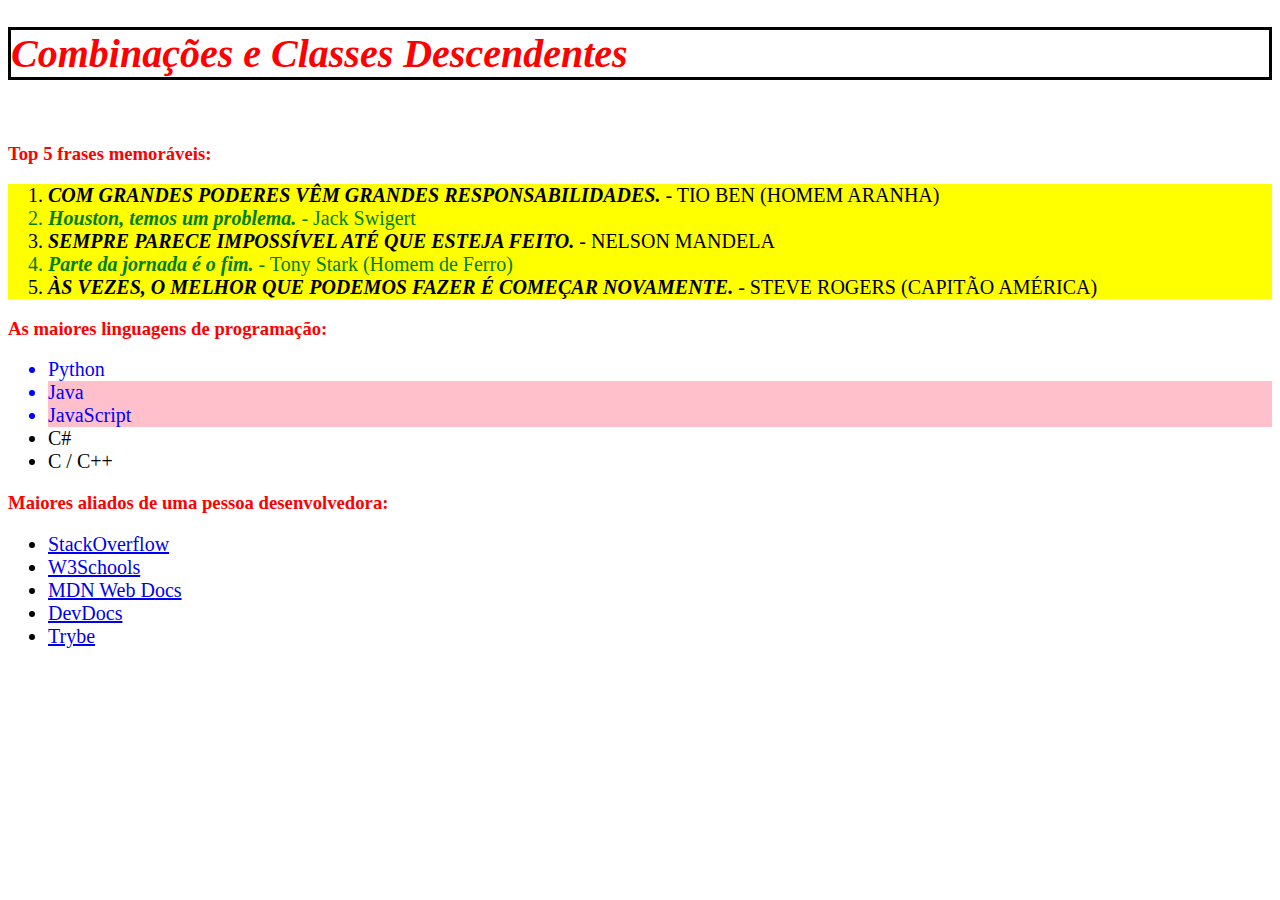
<file: fundamentos/bloco 3 - introdução a HTMLe CSS/dia-3-html-css-seletores-e-posicionamento/index.html>
<!DOCTYPE html>
<html lang="pt-br">
  <head>
    <meta charset="UTF-8">
    <link rel="stylesheet" href="style.css">
    <title>#GoTrybe</title>
  </head>
  <body>
    <h1><em>Combinações e Classes Descendentes</em></h1>
    <br />
    <h3>Top 5 frases memoráveis:</h3>
    <ol>
      <li class="lista-maiusculo"><em>Com grandes poderes vêm grandes responsabilidades.</em> - Tio Ben (Homem Aranha)</li>
      <li class="lista-verde lista"><em>Houston, temos um problema.</em> - Jack Swigert</li>
      <li class="lista-maiusculo"><em>Sempre parece impossível até que esteja feito.</em> - Nelson Mandela</li>
      <li class="lista-verde lista"><em>Parte da jornada é o fim.</em> - Tony Stark (Homem de Ferro)</li>
      <li class="lista-maiusculo"><em>Às vezes, o melhor que podemos fazer é começar novamente.</em> - Steve Rogers (Capitão América)</li>
    </ol>
    <h3>As maiores linguagens de programação:</h3>
    <ul>
      <li class="lista-azul">Python</li>
      <li class="lista-azul lista-pink">Java</li>
      <li class="lista-azul lista-pink">JavaScript</li>
      <li>C#</li>
      <li>C / C++</li>
    </ul>
    <h3>Maiores aliados de uma pessoa desenvolvedora:</h3>
    <ul>
      <li>
        <a id="stackOverFlow" href="https://pt.stackoverflow.com/" target="_blank">StackOverflow</a>
      </li>
      <li>
        <a id="w3Schools" href="https://www.w3schools.com/" target="_blank">W3Schools</a>
      </li>
      <li>
        <a id="mdnWebDocs" href="https://developer.mozilla.org/pt-BR/" target="_blank">MDN Web Docs</a>
      </li>
      <li>
        <a id="devDocs" href="https://devdocs.io/" target="_blank">DevDocs</a>
      </li>
      <li>
        <a id="trybe" href="https://app.betrybe.com/" target="_blank">Trybe</a>
      </li>
    </ul>
  </body>
</html>
</file>
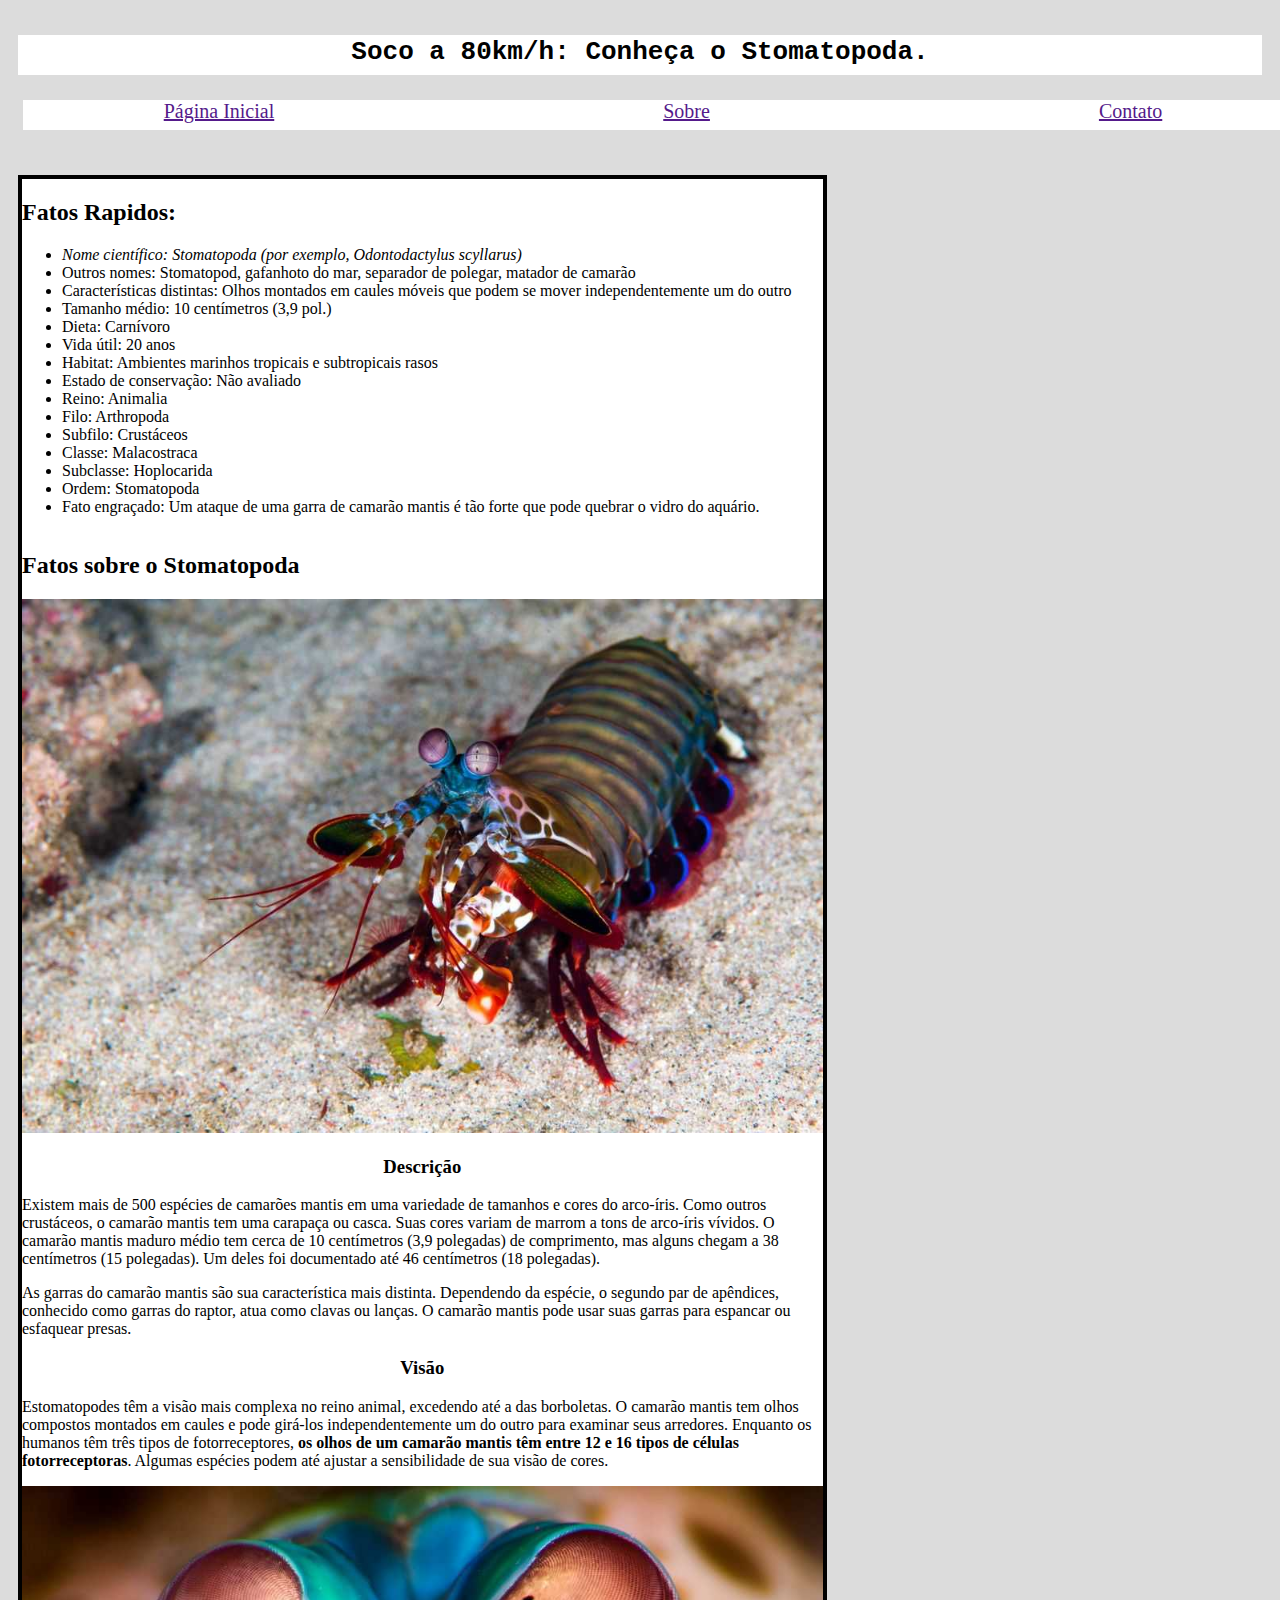
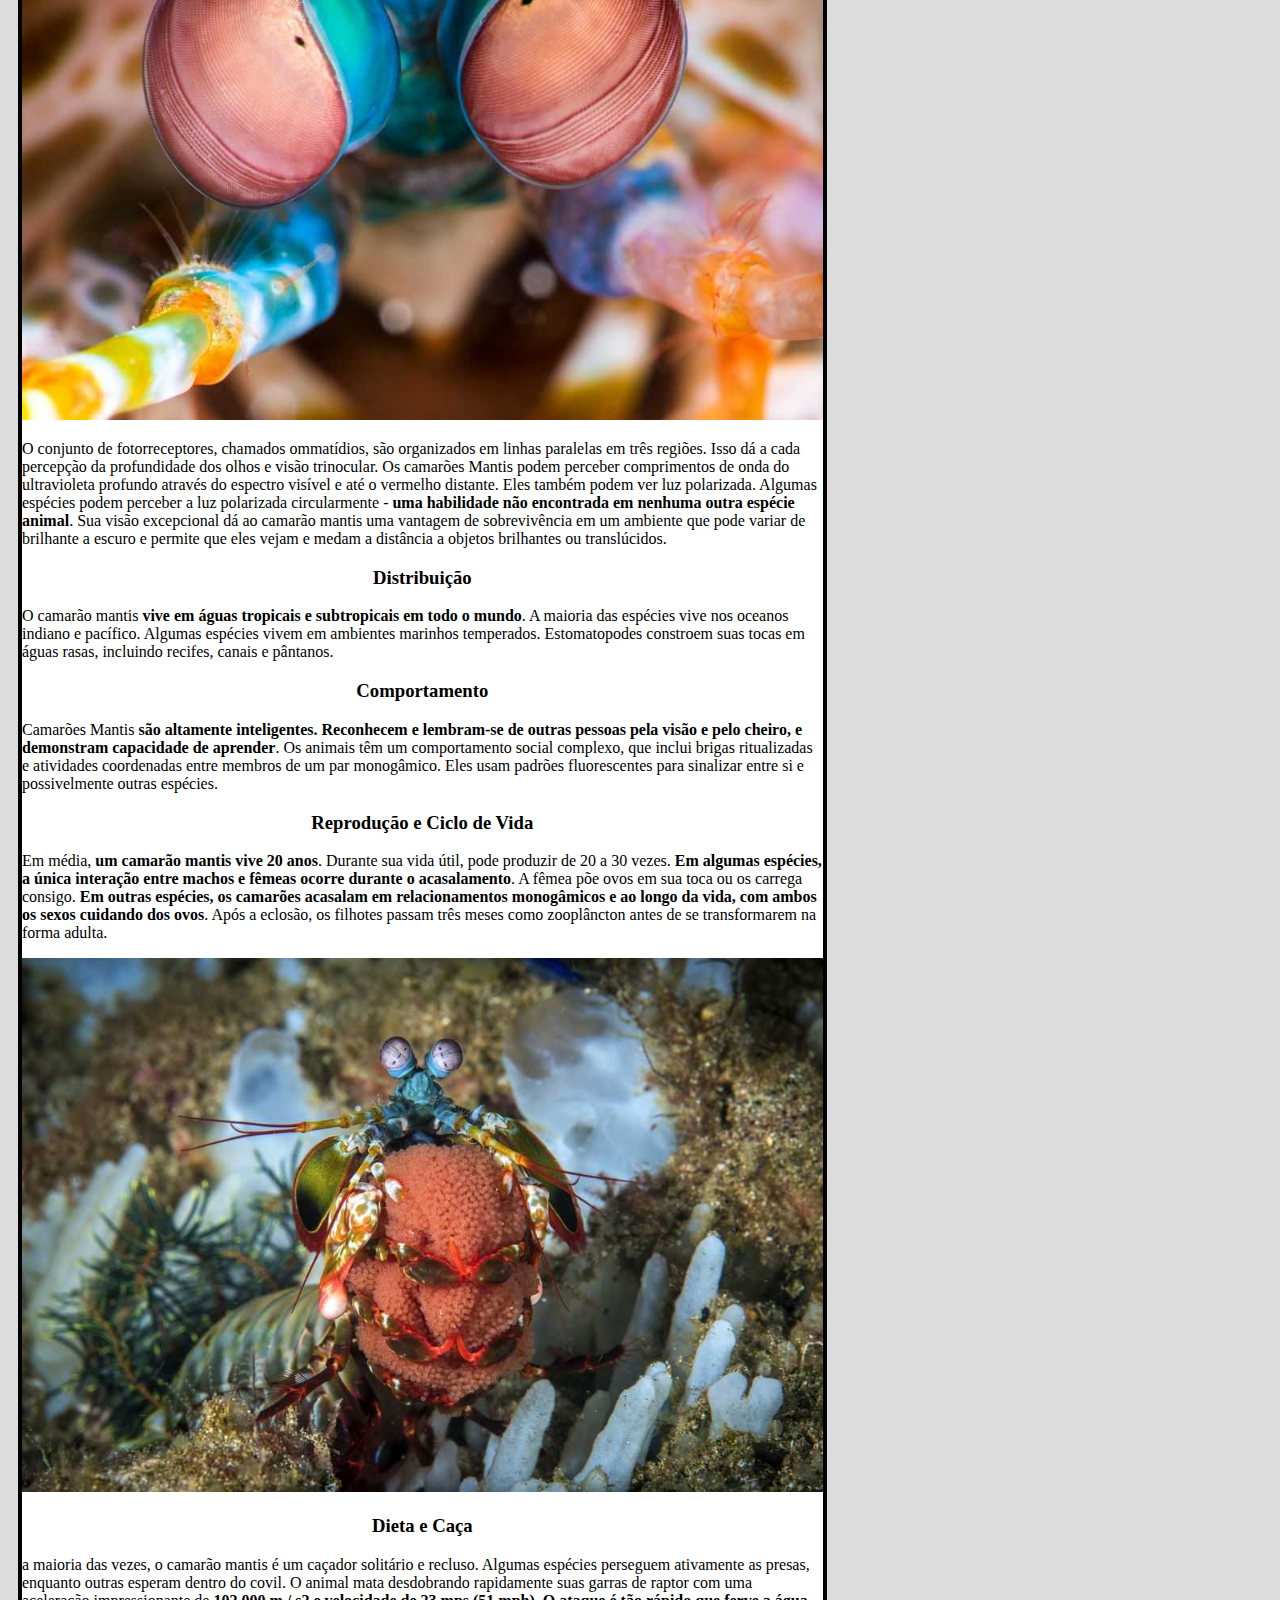
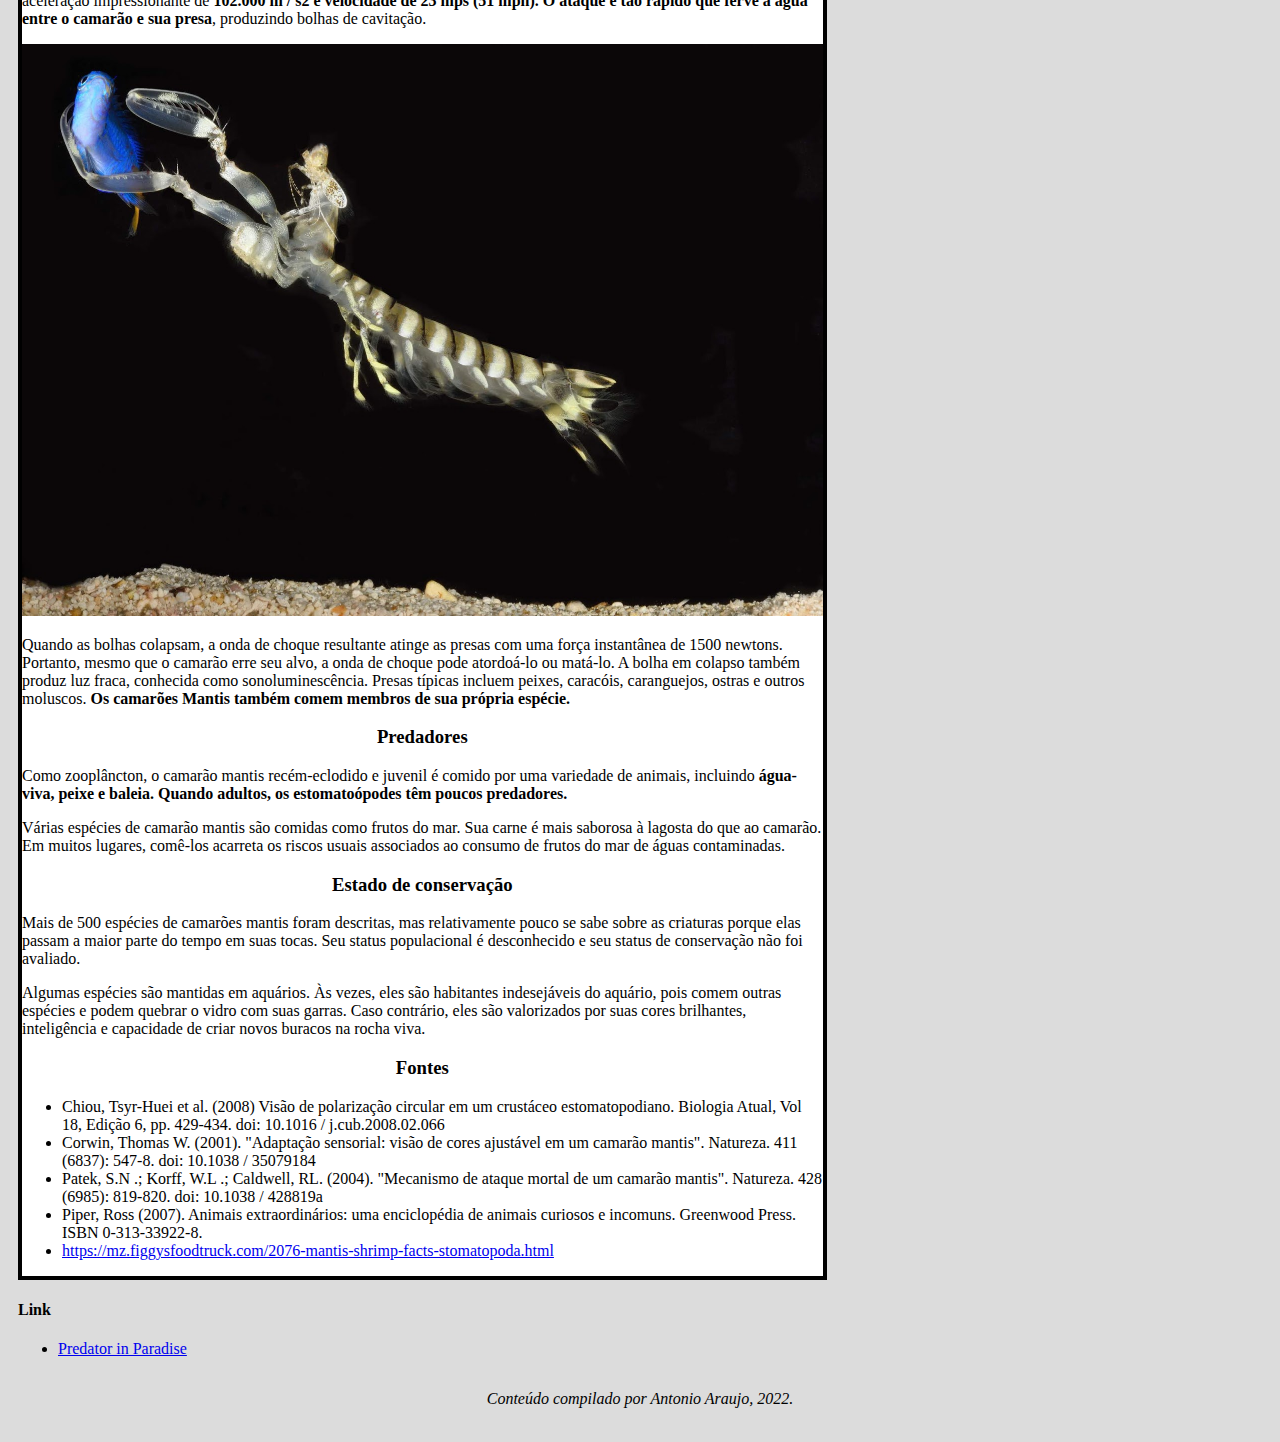
<file: fundamentos/bloco 3 - introdução a HTMLe CSS/dia-4-html-semantico/index.html>
<!DOCTYPE html>
<html>
  <head>
    <meta charset="UTF-8" />
    <meta name="viewport" content="width=device-width" />
    <link rel="stylesheet" href="style.css">
  </head>
  <body>
    <section>
    <header>
      <h1>
        Soco a 80km/h: Conheça o Stomatopoda.
      </h1>
    
    </header>
  </section>
    <nav>
      <a href="">Página Inicial</a>
      <a href="">Sobre</a>
      <a href="">Contato</a>
    </nav>
    <main>
      <section>
        <article>
          <section>
          <table>
            <h2>Fatos Rapidos:</h2>
            <ul>
              <li><em>Nome científico: Stomatopoda (por exemplo, Odontodactylus scyllarus)</em></li>
              <li>Outros nomes: Stomatopod, gafanhoto do mar, separador de polegar, matador de camarão</li>
              <li>Características distintas: Olhos montados em caules móveis que podem se mover independentemente um do outro</li>
              <li>Tamanho médio: 10 centímetros (3,9 pol.)</li>
              <li>Dieta: Carnívoro</li>
              <li>Vida útil: 20 anos</li>
              <li>Habitat: Ambientes marinhos tropicais e subtropicais rasos</li>
              <li>Estado de conservação: Não avaliado</li>
              <li>Reino: Animalia</li>
              <li>Filo: Arthropoda</li>
              <li>Subfilo: Crustáceos</li>
              <li>Classe: Malacostraca</li>
              <li>Subclasse: Hoplocarida</li>
              <li>Ordem: Stomatopoda</li>
              <li>Fato engraçado: Um ataque de uma garra de camarão mantis é tão forte que pode quebrar o vidro do aquário.</li>
            </ul>
          </table>
          <h2>Fatos sobre o Stomatopoda</h2>
          <img src="./imagens/mantis-shrimp-facts-2.jpg" alt="Foto do Camarão Mantis">
          <h3>Descrição</h3>
          <p>
            Existem mais de 500 espécies de camarões mantis em uma variedade de tamanhos e cores do arco-íris. Como outros crustáceos, o camarão mantis tem uma carapaça ou casca. Suas cores variam de marrom a tons de arco-íris vívidos. O camarão mantis maduro médio tem cerca de 10 centímetros (3,9 polegadas) de comprimento, mas alguns chegam a 38 centímetros (15 polegadas). Um deles foi documentado até 46 centímetros (18 polegadas). </p>
          <p>As garras do camarão mantis são sua característica mais distinta. Dependendo da espécie, o segundo par de apêndices, conhecido como garras do raptor, atua como clavas ou lanças. O camarão mantis pode usar suas garras para espancar ou esfaquear presas.

          </p>
          </section>
          <section>
            <h3>Visão</h3>
            <p>
              Estomatopodes têm a visão mais complexa no reino animal, excedendo até a das borboletas. O camarão mantis tem olhos compostos montados em caules e pode girá-los independentemente um do outro para examinar seus arredores. Enquanto os humanos têm três tipos de fotorreceptores, <b>os olhos de um camarão mantis têm entre 12 e 16 tipos de células fotorreceptoras</b>. Algumas espécies podem até ajustar a sensibilidade de sua visão de cores.
            </p>
            <img src="imagens/mantis-shrimp-facts.jpg"alt="Olhos de camarão Mantis camarão (Odontodactylus scyllarus). Sirachai Arunrugstichai / Getty Images">
            <p>
              O conjunto de fotorreceptores, chamados ommatídios, são organizados em linhas paralelas em três regiões. Isso dá a cada percepção da profundidade dos olhos e visão trinocular. Os camarões Mantis podem perceber comprimentos de onda do ultravioleta profundo através do espectro visível e até o vermelho distante. Eles também podem ver luz polarizada. Algumas espécies podem perceber a luz polarizada circularmente - <b>uma habilidade não encontrada em nenhuma outra espécie animal</b>. Sua visão excepcional dá ao camarão mantis uma vantagem de sobrevivência em um ambiente que pode variar de brilhante a escuro e permite que eles vejam e medam a distância a objetos brilhantes ou translúcidos.
            </p>
          </section>
          <section>
            <h3>Distribuição</h3>
            <p>
              O camarão mantis <b>vive em águas tropicais e subtropicais em todo o mundo</b>. A maioria das espécies vive nos oceanos indiano e pacífico. Algumas espécies vivem em ambientes marinhos temperados. Estomatopodes constroem suas tocas em águas rasas, incluindo recifes, canais e pântanos.
            </p>          
          </section>
          <section>
            <h3>Comportamento</h3>
            <p>
              Camarões Mantis <b>são altamente inteligentes. Reconhecem e lembram-se de outras pessoas pela visão e pelo cheiro, e demonstram capacidade de aprender</b>. Os animais têm um comportamento social complexo, que inclui brigas ritualizadas e atividades coordenadas entre membros de um par monogâmico. Eles usam padrões fluorescentes para sinalizar entre si e possivelmente outras espécies.
            </p>
          </section>
          <section>
            <h3>Reprodução e Ciclo de Vida</h3>
            <p>
              Em média, <b>um camarão mantis vive 20 anos</b>. Durante sua vida útil, pode produzir de 20 a 30 vezes. <b>Em algumas espécies, a única interação entre machos e fêmeas ocorre durante o acasalamento</b>. A fêmea põe ovos em sua toca ou os carrega consigo. <b>Em outras espécies, os camarões acasalam em relacionamentos monogâmicos e ao longo da vida, com ambos os sexos cuidando dos ovos</b>. Após a eclosão, os filhotes passam três meses como zooplâncton antes de se transformarem na forma adulta.
            </p>
            <img src="./imagens/mantis-shrimp-facts-2 (1).jpg" alt="Um camarão de mantis do pavão que leva sua fita do ovo, Anilao, Filipinas. Brook Peterson / Imagens da Stocktrek / Imagens da Getty">
          </section>
          <section>
            <h3>Dieta e Caça</h3>
            <p>
              a maioria das vezes, o camarão mantis é um caçador solitário e recluso. Algumas espécies perseguem ativamente as presas, enquanto outras esperam dentro do covil. O animal mata desdobrando rapidamente suas garras de raptor com uma aceleração impressionante de <b>102.000 m / s2 e velocidade de 23 mps (51 mph). O ataque é tão rápido que ferve a água entre o camarão e sua presa</b>, produzindo bolhas de cavitação.
            </p>
            <img src="./imagens/Camarao Mantis.jpg" alt="Camarao mantis Caçando">
            <p>
              Quando as bolhas colapsam, a onda de choque resultante atinge as presas com uma força instantânea de 1500 newtons. Portanto, mesmo que o camarão erre seu alvo, a onda de choque pode atordoá-lo ou matá-lo. A bolha em colapso também produz luz fraca, conhecida como sonoluminescência. Presas típicas incluem peixes, caracóis, caranguejos, ostras e outros moluscos. <b>Os camarões Mantis também comem membros de sua própria espécie.</b>
            </p>
          </section>
          <section>
            <h3>Predadores</h3>
            <p>
              Como zooplâncton, o camarão mantis recém-eclodido e juvenil é comido por uma variedade de animais, incluindo <b>água-viva, peixe e baleia. Quando adultos, os estomatoópodes têm poucos predadores.</b>
            </p>
            <p>
              Várias espécies de camarão mantis são comidas como frutos do mar. Sua carne é mais saborosa à lagosta do que ao camarão. Em muitos lugares, comê-los acarreta os riscos usuais associados ao consumo de frutos do mar de águas contaminadas.
            </p>
          </section>
          <section>
            <h3>Estado de conservação</h3>
            <p>
              Mais de 500 espécies de camarões mantis foram descritas, mas relativamente pouco se sabe sobre as criaturas porque elas passam a maior parte do tempo em suas tocas. Seu status populacional é desconhecido e seu status de conservação não foi avaliado.
            </p>
            <p>
              Algumas espécies são mantidas em aquários. Às vezes, eles são habitantes indesejáveis ​​do aquário, pois comem outras espécies e podem quebrar o vidro com suas garras. Caso contrário, eles são valorizados por suas cores brilhantes, inteligência e capacidade de criar novos buracos na rocha viva.
            </p>
          </section>
          <section>
           <h3>Fontes</h3>
            <ul>
              <li>Chiou, Tsyr-Huei et al. (2008) Visão de polarização circular em um crustáceo estomatopodiano. Biologia Atual, Vol 18, Edição 6, pp. 429-434. doi: 10.1016 / j.cub.2008.02.066</li>
              <li>Corwin, Thomas W. (2001). "Adaptação sensorial: visão de cores ajustável em um camarão mantis". Natureza. 411 (6837): 547-8. doi: 10.1038 / 35079184</li>
              <li>Patek, S.N .; Korff, W.L .; Caldwell, RL. (2004). "Mecanismo de ataque mortal de um camarão mantis". Natureza. 428 (6985): 819-820. doi: 10.1038 / 428819a
              </li>
              <li>Piper, Ross (2007). Animais extraordinários: uma enciclopédia de animais curiosos e incomuns. Greenwood Press. ISBN 0-313-33922-8.</li>
              <li><a href="https://mz.figgysfoodtruck.com/2076-mantis-shrimp-facts-stomatopoda.html" target="_blank">https://mz.figgysfoodtruck.com/2076-mantis-shrimp-facts-stomatopoda.html</a></li>
            </ul>
          </section>
        </article>
        </section>
    </main>
    <aside>
      <h4>Link</h4>
      <ul>
        <li><a href="https://www.youtube.com/watch?v=E0Li1k5hGBE"> Predator in Paradise</a></li>
      </ul>

    </aside>
    <footer>
      <p><em>Conteúdo compilado por Antonio Araujo, 2022.</em></p>
    </footer>
  </body>
</html>
</file>
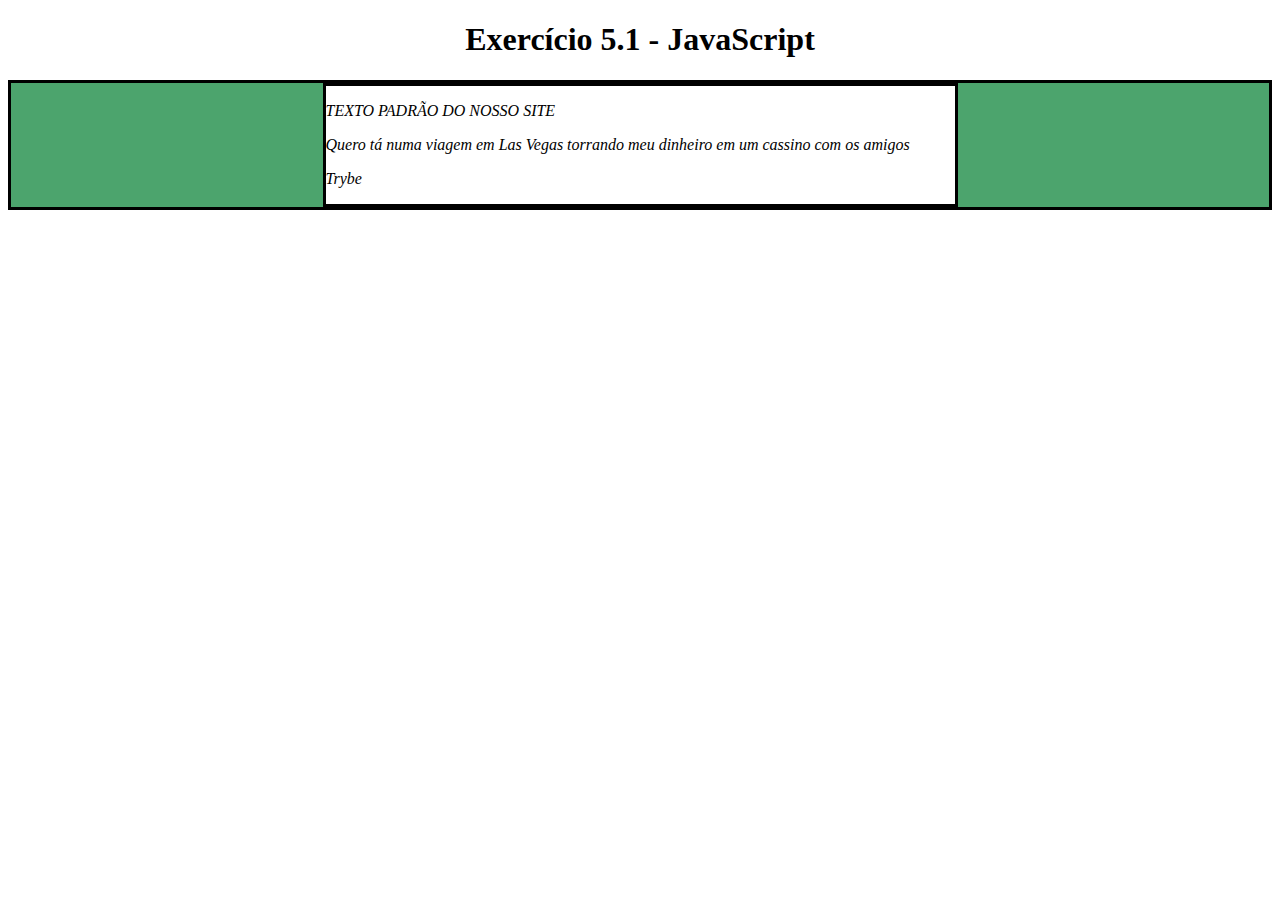
<file: fundamentos/bloco-5-javascript-dom-eventos-e-web-storage/dia-1-javascript-dom-e-seletores/index.html>
<!DOCTYPE html>
<html>
  <head>
    <meta charset="UTF-8" />
    <meta name="viewport" content="width=device-width" />
    <title>Exercício 5.1</title>
    
    <style>
      main, section {
        border-color: black;
        border-style: solid;
      }

      .title {
        text-align: center;
      }

      .main-content {
        background-color: yellow;
      }

      .main-content .center-content {
        background-color: red;
        width: 50%;
        margin: 0 auto;
      }

      .main-content .center-content p {
        font-style: italic;
      }
    </style>
  </head>
  <body>
    <header> 
      <h1 class="title">Exercício 5.1 - JavaEscripito </h1>
    </header>    
    <main class="main-content">
      <section class="center-content">
        <p>Texto padrão do nosso site</p>
        <p>-----</p>
        <p>Trybe</p>
      </section>
    </main>
    <script>
        /*
        Aqui você vai modificar os elementos já existentes utilizando apenas as funções:
        - document.getElementById()
        - document.getElementsByClassName()
        - document.getElementsByTagName()
 1. Crie uma função que mude o texto na tag <p> para uma descrição de como você se vê daqui a 2 anos. (Não gaste tempo pensando no texto e sim realizando o exercício)
 2. Crie uma função que mude a cor do quadrado amarelo para o verde da Trybe (rgb(76,164,109)).
 3. Crie uma função que mude a cor do quadrado vermelho para branco.
 4. Crie uma função que corrija o texto da tag <h1>.
 5. Crie uma função que modifique todo o texto da tag <p> para maiúsculo.
 6. Crie uma função que exiba o conteúdo de todas as tags <p> no console.
        */
      //  exercicio 1
      function mudarTexto() {
        let paragrafo = document.getElementsByTagName('p');
        paragrafo[1].innerHTML = "Quero tá numa viagem em Las Vegas torrando meu dinheiro em um cassino com os amigos";
        
      }
     mudarTexto();
    //  exercicio 2
    function mudarCorAmarelo(){
      let backgroundcolor = document.getElementsByClassName('main-content');
      backgroundcolor[0].style.background = 'rgb(76,164,109)';
    }
    mudarCorAmarelo();
      

    // exercicio 3
    function mudarCorVermelho() {
      let backgroundcolor = document.getElementsByClassName('center-content');
      backgroundcolor[0].style.background = 'white'
    }
    mudarCorVermelho();

    // exercicio 4
    function corrigirTexto() {
      let title = document.getElementsByTagName('h1')[0];
      title.innerText = 'Exercício 5.1 - JavaScript';
    }
    corrigirTexto();
    // exercicio 5
    function mudarTodoTexto() {
      let mudarTodoTexto = document.getElementsByTagName('p')[0];

      mudarTodoTexto.innerText = mudarTodoTexto.innerText.toUpperCase()
      
    }
    
    mudarTodoTexto();

    // exercicio 6
    function conteudoParagrafo(){
      let paragrafo = document.getElementsByTagName('p')
      for (let i = 0; i < paragrafo.length; i += 1) {
        console.log(paragrafo[i].innerHTML);
      }
    }
    conteudoParagrafo();
    </script>
  </body>
</html>
</file>
<file: fundamentos/bloco 3 - introdução a HTMLe CSS/dia-3-html-css-seletores-e-posicionamento/style.css>
ol {
    background-color: yellow;
}

.lista-verde {
    color: green;
}

.lista-maiusculo {
    text-transform:uppercase;
}

h1, h3{
    color: red;
}

h1 {
    font-size: 40px; border: solid black;
}

li {
    font-size: 20px;
}

li em {
    font-weight: bold
}

.lista-azul {
    color: blue; 
}

.lista-pink {
    background-color: pink;
}

#stackOverFlow:hover {
    color: orange;
}

#w3Schools:hover {
    color: green;
}

#mdnWebDocs:hover {
    color: black;
}

#devDocs:hover {
    color: yellow;
}

#trybe:hover {
    color: green;
}
</file>
<file: fundamentos/bloco 3 - introdução a HTMLe CSS/dia-4-html-semantico/style.css>
body {
    background-color:gainsboro;
    padding: 10px;
}

nav {
    position: absolute;
    width: 100%;
    background-color: white;
    text-align: center;
    display: inline-block;
    height: 30px;
    font-size: 20px;
    margin: 5px;
}

main {
    border: solid black 4px;
    position: relative;
    margin-top: 100px;
    margin-right: 35%;
    background-color: white;
   
}

nav a:nth-of-type(1) {
    margin-right: 30%;
}

nav a:nth-of-type(3) {
    margin-left: 30%;
}

header {
    text-align: center;
    background-color: white;
    height: 40px;
    margin-bottom: 20px;
    font-family: monospace;
    line-height: 35px;
    
}

h3 {
    text-align: center;
    
}

img {
    width: 100%;
}

footer {
    text-align: center;
}

aside {
    display: inline-block;
}
</file>
